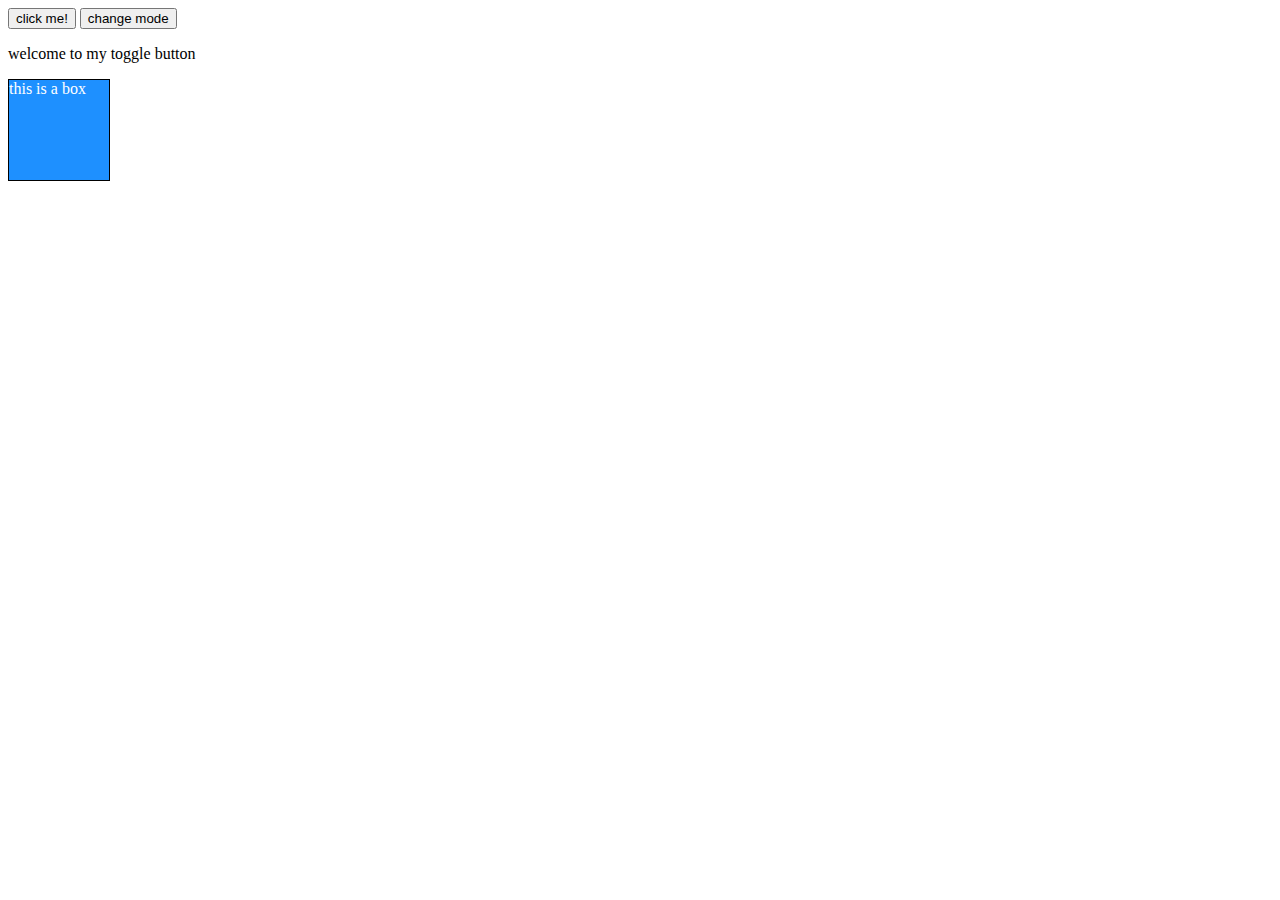
<file: events.html>
<!DOCTYPE html>
<html lang="en">
<head>
    <meta charset="UTF-8">
    <meta name="viewport" content="width=device-width, initial-scale=1.0">
    <title>Document</title>
    <link rel="stylesheet" href="events_style.css"/>
</head>
<body>
    <button id="btn1" >click me!
    </button>
    <button id="mode"> change mode</button>
    <p>welcome to my toggle button</p>
    <div>this is a box</div>
</body>
<script src="events.js"></script>
</html>
</file>
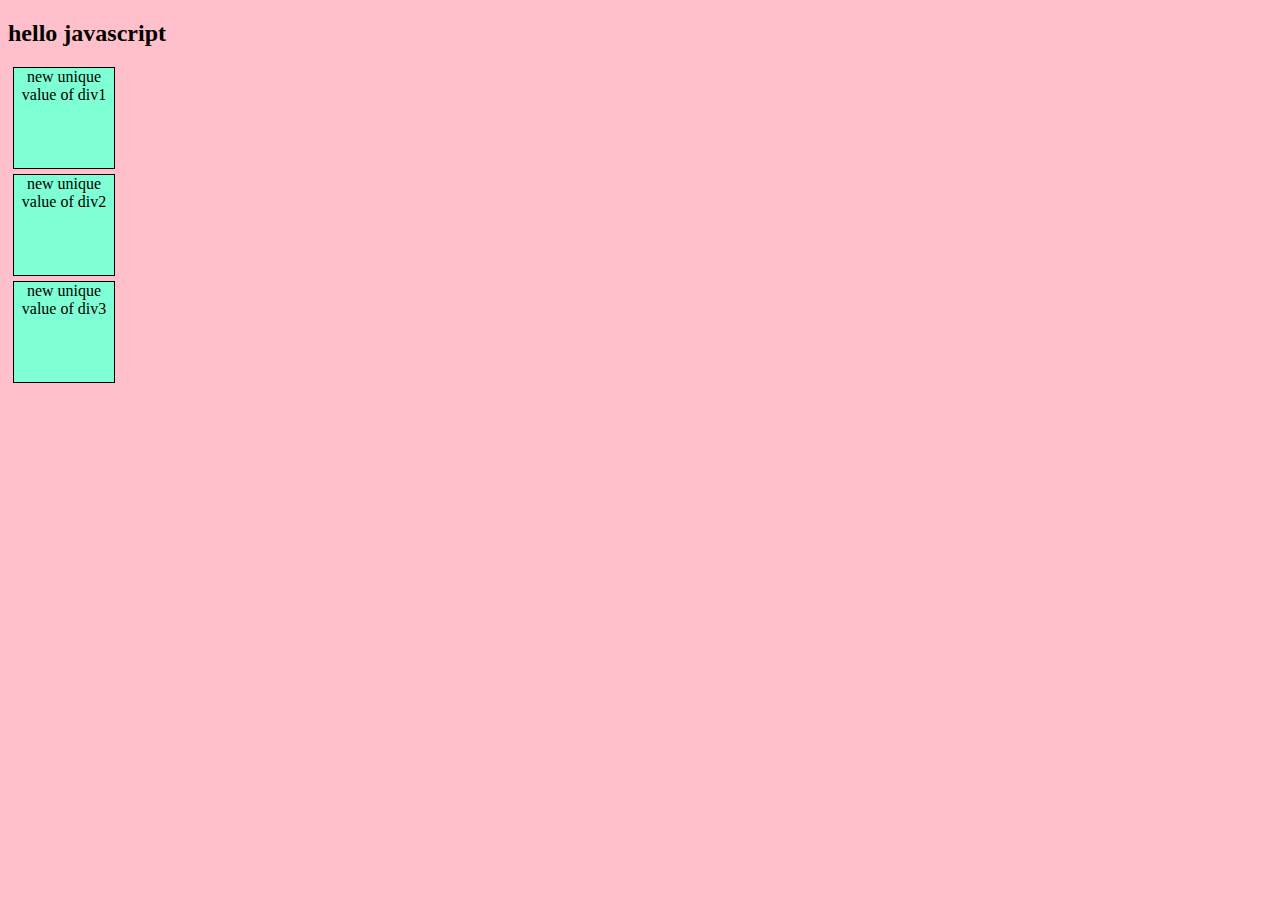
<file: index_dom.html>
<!-- <html lang="en">
<head>
    <meta charset="UTF-8">
    <meta name="viewport" content="width=device-width, initial-scale=1.0">
    <title>Document</title>
    <link rel="stylesheet" href="style_dom.css"/>
</head>
<body >
    <div> abcd</div>
    <h1 class="myClass">DOM demo by aadarsh</h1>
    <h1 class="myClass">Javascript</h1>

    <h4 class="myClass">topic1:starter code</h4>
    <p >let's learn about DOM concepts in details</p>
    <p>this is second paragraph</p>
    <button id="myID" >click me!</button>
    <script src="dom.js">

    </script>
</body>
</html> -->

<!-- innerText property -->
<!-- <!DOCTYPE html>
<html lang="en">
<head>
    <meta charset="UTF-8">
    <meta name="viewport" content="width=device-width, initial-scale=1.0">
    <title>Document</title>
    <link rel="stylesheet" href="style_dom.css"/>
</head>
<body>
    <h1 style ="visibility: hidden">old heading</h1>
    <h2> hello javascript</h2>
    <div>
        <h3>Fruits </h3>
        <ul>
            <li>mango</li>
            <li>orange</li>
            <li>litchi</li>
        </ul>
    </div>
    <script src="dom.js"></script>
</body>
</html> -->


<!-- practice question 2nd -->
 <!DOCTYPE html>
 <html lang="en">
 <head>
    <meta charset="UTF-8">
    <meta name="viewport" content="width=device-width, initial-scale=1.0">
    <title>Document</title>
 </head>
 <link rel="stylesheet" href="style_dom.css"/>
 <body>
    <h2>hello javascript</h2>
    <div class="box">first div</div>
    <div class="box">second div</div>
    <div class="box">third div</div>
    <script src="dom.js"></script>
 </body>
 </html>
</file>
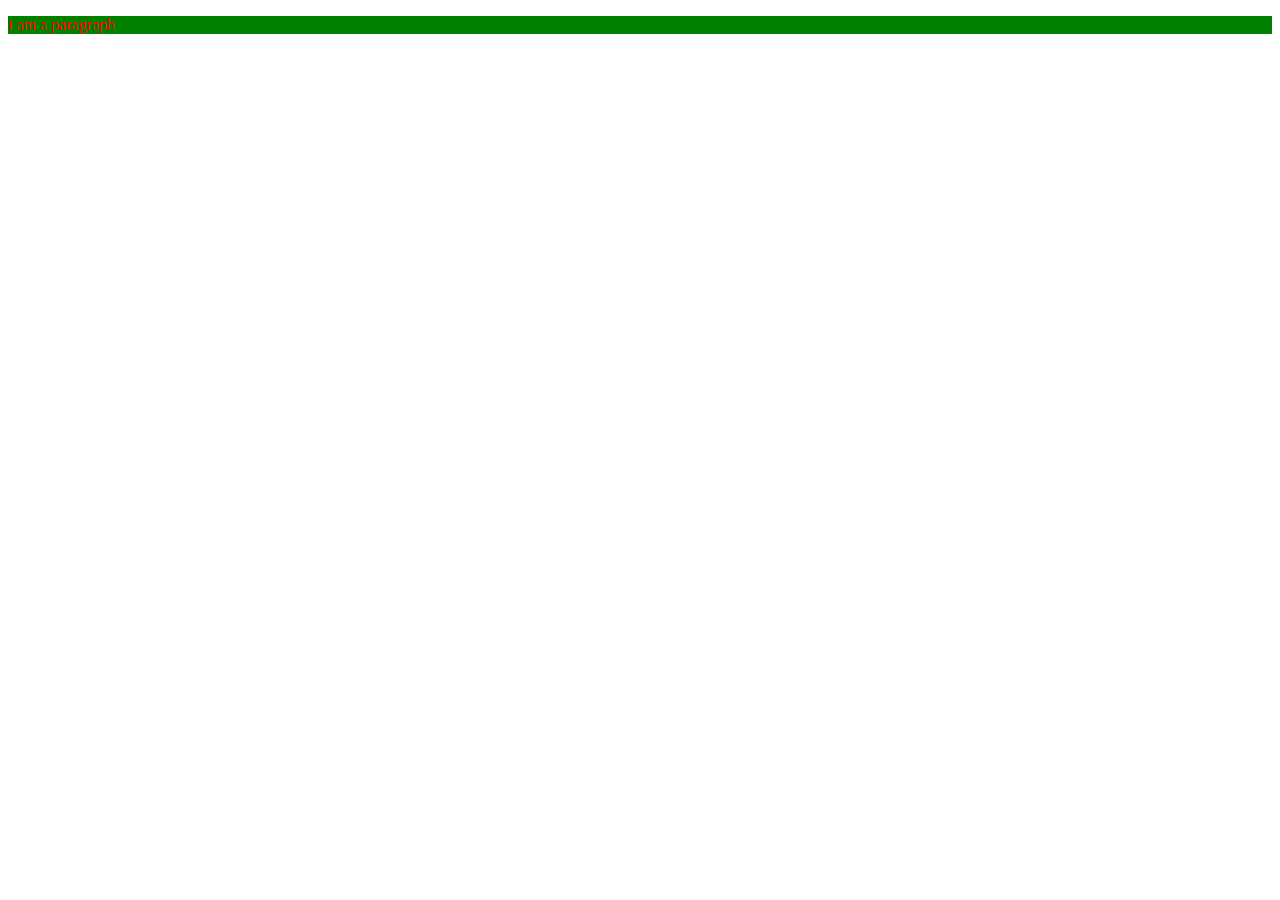
<file: index_dom2.html>
<!-- <!DOCTYPE html>
<html lang="en">
<head>
    <meta charset="UTF-8">
    <meta name="viewport" content="width=device-width, initial-scale=1.0">
    <title>Document</title>
</head>
<link rel="stylesheet" href="dom2_style.css">
<body>
    <div id="box" name="jsdiv" >this is div
        <ul>list
            <li>item1</li>
            <li>item2</li>
            <li>item3</li>


        </ul>
    </div>
</body>
<p class="para"> this is a simple line.</p>
<script src="dom2.js"></script>
</html> -->

<!DOCTYPE html>
<html lang="en">
<head>
    <meta charset="UTF-8">
    <meta name="viewport" content="width=device-width, initial-scale=1.0">
    <title>Document</title>
</head>
<link rel="stylesheet" href="dom2_style.css"/>
<body>
   <p class="content"> i am a paragraph</p> 
   <script src="dom2.js"></script>
</body>

</html>
</file>
<file: events_style.css>
div{
    height: 100px;
    width: 100px;
    color: white;
    background-color: dodgerblue;
    border: 1px solid black;
}

.dark{
    background-color: black;
    color: white;
}

.light{
    background-color: white;
    color: black;
}
</file>
<file: style_dom.css>
.header {
    color:blue;
    background-color: yellow;

}
body{
    background-color: pink;
}
button{
    background-color: blue;
    color: white;
}

.box{
    height: 100px;
    width: 100px;
    border: 1px solid black;
    margin: 5px;
    text-align: center;
    background-color: aquamarine;
}
</file>
<file: dom2_style.css>
/* #box{
    height: 250px;
    width: 100px;
    background-color: dodgerblue;
    color: white;
    border: 1px solid black;
} */

/*  pc-q2 */
.content{
    color: red;

}

.newClass{
    background-color: green;
}
</file>
